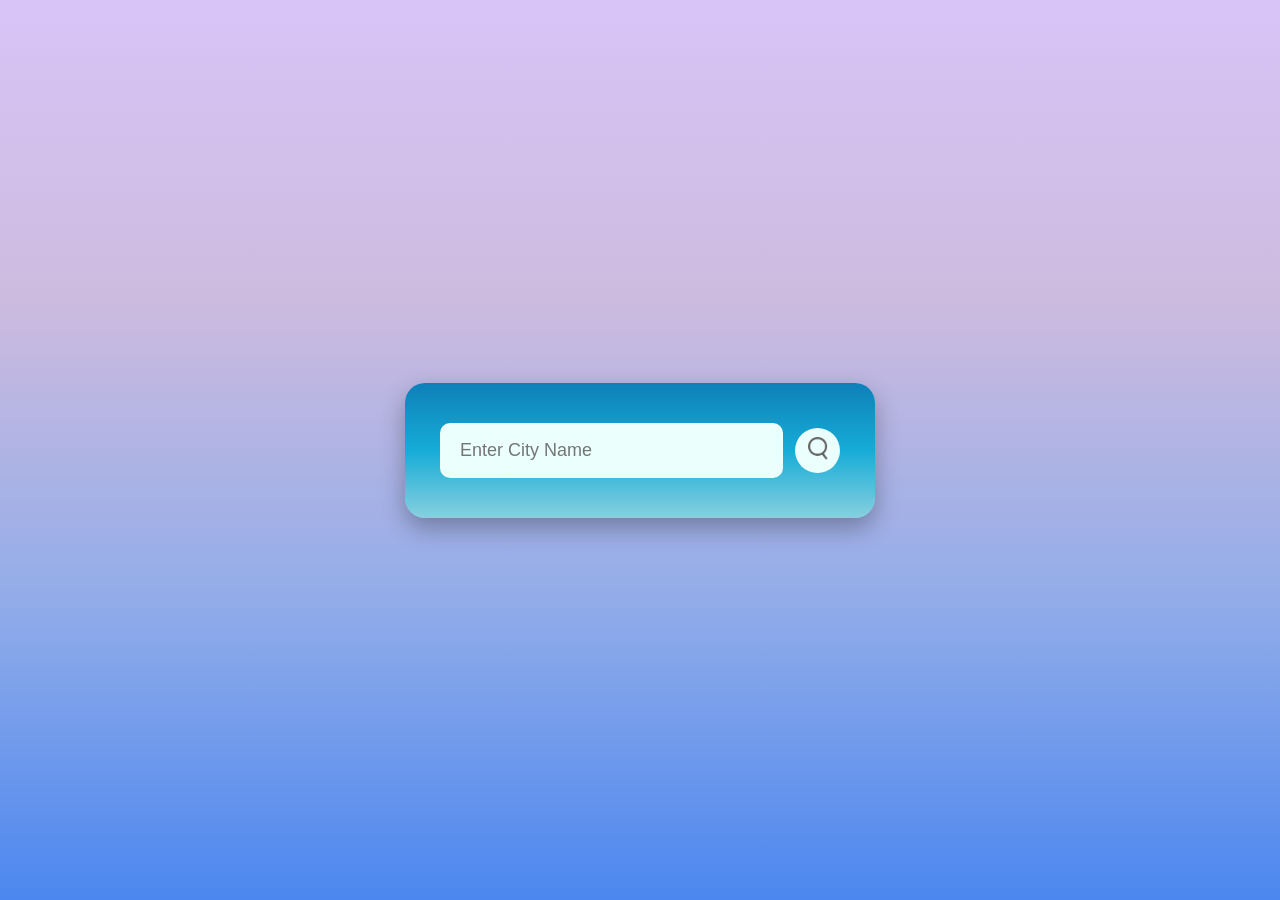
<file: index.html>
<!DOCTYPE html>
<html lang="en">

<head>
    <meta charset="UTF-8">
    <meta name="viewport" content="width=device-width, initial-scale=1.0">
    <title>Weather App</title>
    <link rel="stylesheet" href="weather.css">
</head>

<body>
    <video autoplay loop muted playsinline>
        <source src="./weather_bg.mp4" type="video/mp4">
    </video>
    <div class="card">
        <div class="search">
            <input type="text" placeholder="Enter City Name" spellcheck="false">
            <button><img src="images/search.png"></button>
        </div>
        <div class="error">
            <p>Invalid City Name</p>
        </div>
        <div class="weather">
            <img src="images/rain.png" class="weather-icon">
            <h1 class="temperature">22°C</h1>
            <h2 class="city">New York</h2>
            <div class="details">
                <div class="col">
                    <img src="images/humidity.png">
                    <div>
                        <p class="humidity">50%</p>
                        <p>Humidity</p>
                    </div>
                </div>
                <div class="col">
                    <img src="images/wind.png">
                    <div>
                        <p class="wind">15km/h</p>
                        <p>Wind Speed</p>
                    </div>
                </div>
            </div>
        </div>
    </div>
    <script>
        const apiKey = "1973cb887bb1a5bf4d27f2494e633768";
        const apiUrl = "https://api.openweathermap.org/data/2.5/weather?&units=metric&q=";
        const searchBox = document.querySelector(".search input");
        const searchBtn = document.querySelector(".search button");
        const weatherIcon = document.querySelector(".weather-icon");

        async function checkweather(city) {
            const response = await fetch(apiUrl + city + '&appid=' + apiKey);

            if (response.status == 404) {
                document.querySelector(".error").style.display = "block";
                document.querySelector(".weather").style.display = "none";
            } else {
                var data = await response.json();
                document.querySelector(".city").innerHTML = data.name;
                document.querySelector(".temperature").innerHTML = Math.round(data.main.temp) + "°C";
                document.querySelector(".humidity").innerHTML = data.main.humidity + "%";
                document.querySelector(".wind").innerHTML = data.wind.speed + "km/h";

                const weatherMain = data.weather[0].main;
                if (weatherMain === "Clouds") {
                    weatherIcon.src = "images/clouds.png";
                }
                else if (weatherMain === "Rain") {
                    weatherIcon.src = "images/rain.png";
                }
                else if (weatherMain === "Clear") {
                    weatherIcon.src = "images/clear.png";
                }
                else if (weatherMain === "Drizzle") {
                    weatherIcon.src = "images/drizzle.png";
                }
                else if (
                    weatherMain === "Mist" ||
                    weatherMain === "Haze" ||
                    weatherMain === "Fog" ||
                    weatherMain === "Smoke"
                ) {
                    weatherIcon.src = "images/mist.png";
                }
                else {
                    weatherIcon.src = "images/clear.png";
                }
                document.querySelector(".weather").style.display = "block";
                document.querySelector(".error").style.display = "none";
            }

        }
        searchBtn.addEventListener("click", () => {
            checkweather(searchBox.value);
        })

        searchBox.addEventListener("keypress", (event) => {
            if (event.key === "Enter") {
                checkweather(searchBox.value);
            }
        });
    </script>
</body>

</html>
</file>
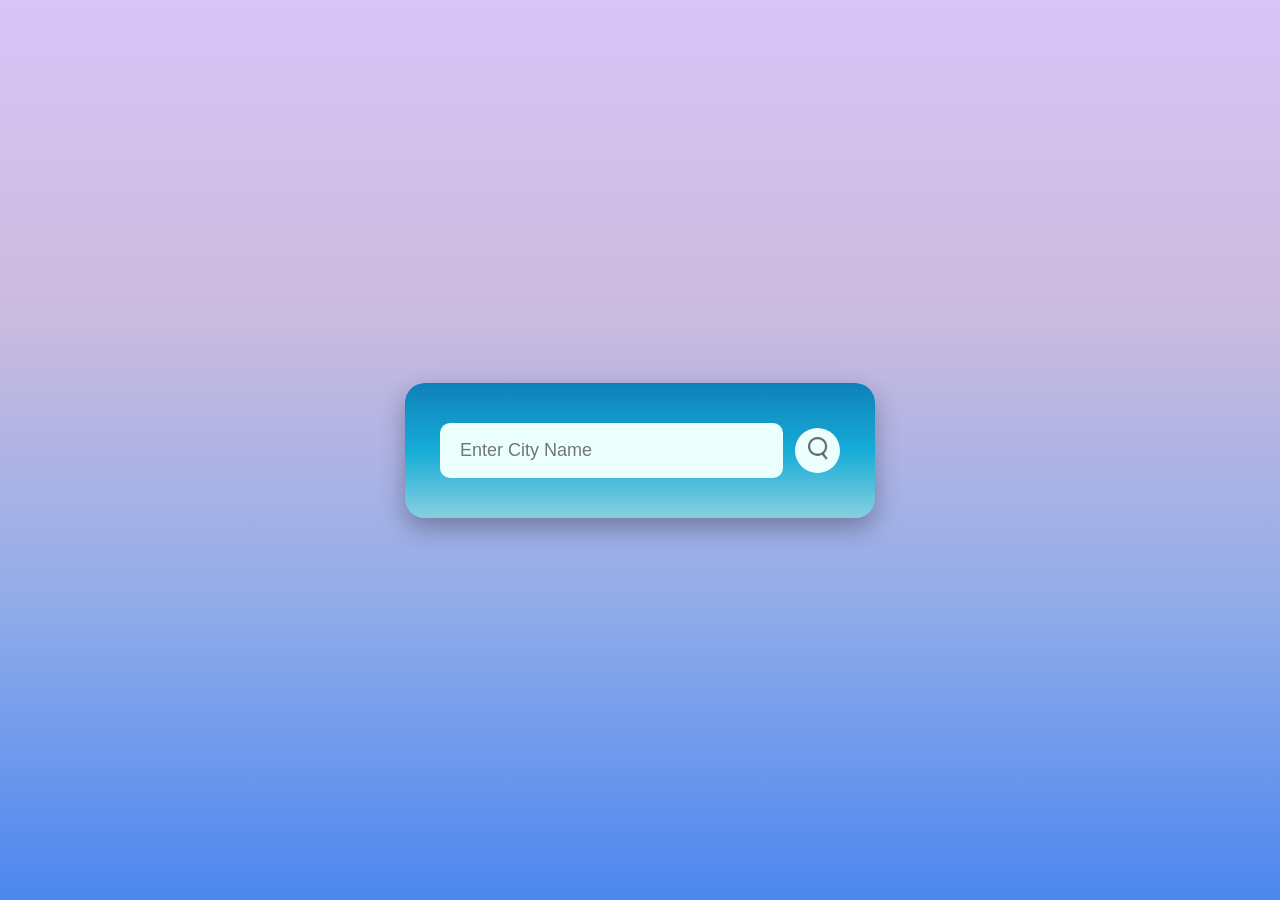
<file: weather.html>
<!DOCTYPE html>
<html lang="en">

<head>
    <meta charset="UTF-8">
    <meta name="viewport" content="width=device-width, initial-scale=1.0">
    <title>Weather App</title>
    <link rel="stylesheet" href="weather.css">
</head>

<body>
    <div class="card">
        <div class="search">
            <input type="text" placeholder="Enter City Name" spellcheck="false">
            <button><img src="images/search.png"></button>
        </div>
        <div class="error">
            <p>Invalid City Name</p>
        </div>
        <div class="weather">
            <img src="images/rain.png" class="weather-icon">
            <h1 class="temperature">22°C</h1>
            <h2 class="city">New York</h2>
            <div class="details">
                <div class="col">
                    <img src="images/humidity.png">
                    <div>
                        <p class="humidity">50%</p>
                        <p>Humidity</p>
                    </div>
                </div>
                <div class="col">
                    <img src="images/wind.png">
                    <div>
                        <p class="wind">15km/h</p>
                        <p>Wind Speed</p>
                    </div>
                </div>
            </div>
        </div>
    </div>
    <script>
        const apiKey = "1973cb887bb1a5bf4d27f2494e633768";
        const apiUrl = "https://api.openweathermap.org/data/2.5/weather?&units=metric&q=";
        const searchBox = document.querySelector(".search input");
        const searchBtn = document.querySelector(".search button");
        const weatherIcon = document.querySelector(".weather-icon");

        async function checkweather(city) {
            const response = await fetch(apiUrl + city + '&appid=' + apiKey);

            if (response.status == 404) {
                document.querySelector(".error").style.display = "block";
                document.querySelector(".weather").style.display = "none";
            } else {
                var data = await response.json();
                document.querySelector(".city").innerHTML = data.name;
                document.querySelector(".temperature").innerHTML = Math.round(data.main.temp) + "°C";
                document.querySelector(".humidity").innerHTML = data.main.humidity + "%";
                document.querySelector(".wind").innerHTML = data.wind.speed + "km/h";

                const weatherMain = data.weather[0].main;
                if (weatherMain === "Clouds") {
                    weatherIcon.src = "images/clouds.png";
                }
                else if (weatherMain === "Rain") {
                    weatherIcon.src = "images/rain.png";
                }
                else if (weatherMain === "Clear") {
                    weatherIcon.src = "images/clear.png";
                }
                else if (weatherMain === "Drizzle") {
                    weatherIcon.src = "images/drizzle.png";
                }
                else if (
                    weatherMain === "Mist" ||
                    weatherMain === "Haze" ||
                    weatherMain === "Fog" ||
                    weatherMain === "Smoke"
                ) {
                    weatherIcon.src = "images/mist.png";
                }
                else {
                    weatherIcon.src = "images/clear.png";
                }
                document.querySelector(".weather").style.display = "block";
                document.querySelector(".error").style.display = "none";
            }

        }
        searchBtn.addEventListener("click", () => {
            checkweather(searchBox.value);
        })

        searchBox.addEventListener("keypress", (event) => {
            if (event.key === "Enter") {
                checkweather(searchBox.value);
            }
        });
    </script>
</body>

</html>
</file>
<file: weather.css>
* {
    margin: 0;
    padding: 0;
    font-family: 'Poppins', sans-serif;
    box-sizing: border-box;
}

body {
    background: linear-gradient(to top,
            #4c87ef,
            #92ace9,
            #cdbbdf,
            #d8c4f7);
    min-height: 100vh;
    display: flex;
    justify-content: center;
    align-items: center;
    padding: 20px;
}

.card {
    width: 100%;
    max-width: 470px;
    background: linear-gradient(180deg,
            #0e80b9,
            #16acd7,
            #87d0df);
    color: #fff;
    border-radius: 20px;
    padding: 40px 35px;
    text-align: center;
    box-shadow: 0 10px 25px rgba(0, 0, 0, 0.3);
}

.search {
    width: 100%;
    display: flex;
    align-items: center;
    gap: 12px;
}

.search input {
    border: 0;
    outline: 0;
    background: #ebfffc;
    color: #555;
    padding: 10px 20px;
    height: 55px;
    border-radius: 10px;
    flex: 1;
    font-size: 18px;
}

.search button {
    border: 0;
    outline: 0;
    background: #ebfffc;
    border-radius: 50%;
    width: 45px;
    height: 45px;
    cursor: pointer;
    flex-shrink: 0;
}

.search button img {
    width: 20px;
}

.weather-icon {
    width: 170px;
    max-width: 100%;
    margin-top: 25px;
}

.weather h1 {
    font-size: 80px;
    font-weight: 500;
}

.weather h2 {
    font-size: 45px;
    font-weight: 400;
    margin-top: -10px;
}

.details {
    display: flex;
    justify-content: space-between;
    align-items: center;
    gap: 20px;
    margin-top: 30px;
}

.col {
    display: flex;
    align-items: center;
    text-align: left;
}

.col img {
    width: 40px;
    margin-right: 10px;
}

.humidity,
.wind {
    font-size: 28px;
}

.weather {
    display: none;
}

.error {
    text-align: center;
    margin-top: 15px;
    font-size: 15px;
    display: none;
    color: #fff;
}

@media (max-width: 1440px) {
    .card {
        max-width: 470px;
    }
}

@media (max-width: 1024px) {
    .card {
        max-width: 430px;
        padding: 35px 30px;
    }

    .weather h1 {
        font-size: 72px;
    }

    .weather h2 {
        font-size: 40px;
    }
}

@media (max-width: 768px) {
    .card {
        max-width: 400px;
        padding: 30px 25px;
    }

    .weather-icon {
        width: 140px;
    }

    .weather h1 {
        font-size: 60px;
    }

    .weather h2 {
        font-size: 34px;
    }

    .humidity,
    .wind {
        font-size: 22px;
    }

    .col img {
        width: 35px;
    }
}

@media (max-width: 425px) {
    .card {
        padding: 25px 20px;
    }

    .search input {
        height: 50px;
        font-size: 16px;
    }

    .search button {
        width: 42px;
        height: 42px;
    }

    .weather-icon {
        width: 120px;
    }

    .weather h1 {
        font-size: 50px;
    }

    .weather h2 {
        font-size: 28px;
    }

    .details {
        gap: 10px;
    }

    .humidity,
    .wind {
        font-size: 20px;
    }

    .col img {
        width: 30px;
    }
}

@media (max-width: 375px) {
    body {
        padding: 15px;
    }

    .card {
        padding: 20px 15px;
    }

    .search {
        gap: 8px;
    }

    .search input {
        height: 45px;
        font-size: 15px;
        padding: 10px;
    }

    .search button {
        width: 40px;
        height: 40px;
    }

    .search button img {
        width: 18px;
    }

    .weather-icon {
        width: 110px;
    }

    .weather h1 {
        font-size: 42px;
    }

    .weather h2 {
        font-size: 24px;
    }

    .details {
        gap: 5px;
    }

    .humidity,
    .wind {
        font-size: 18px;
    }

    .col img {
        width: 28px;
    }
}

@media (max-width: 320px) {
    body {
        padding: 10px;
    }

    .card {
        padding: 15px 12px;
    }

    .search input {
        height: 42px;
        font-size: 14px;
    }

    .search button {
        width: 38px;
        height: 38px;
    }

    .search button img {
        width: 16px;
    }

    .weather-icon {
        width: 90px;
    }

    .weather h1 {
        font-size: 36px;
    }

    .weather h2 {
        font-size: 20px;
    }

    .details {
        flex-direction: column;
        gap: 15px;
    }

    .col {
        justify-content: center;
        text-align: center;
    }

    .humidity,
    .wind {
        font-size: 16px;
    }

    .col img {
        width: 25px;
    }
}

video{
    position: fixed;
    right: 0;
    bottom: 0;
    min-width: 100%;
    min-height: 100%;
    z-index: -1;
    object-fit: cover;
}
@media (min-aspect-ratio: 16/9) {
    video {
        width: 100%;
        height: auto;
    }
}
@media (max-aspect-ratio: 16/9) {
    video {
        width: auto;
        height: 100%;
    }
}
</file>
